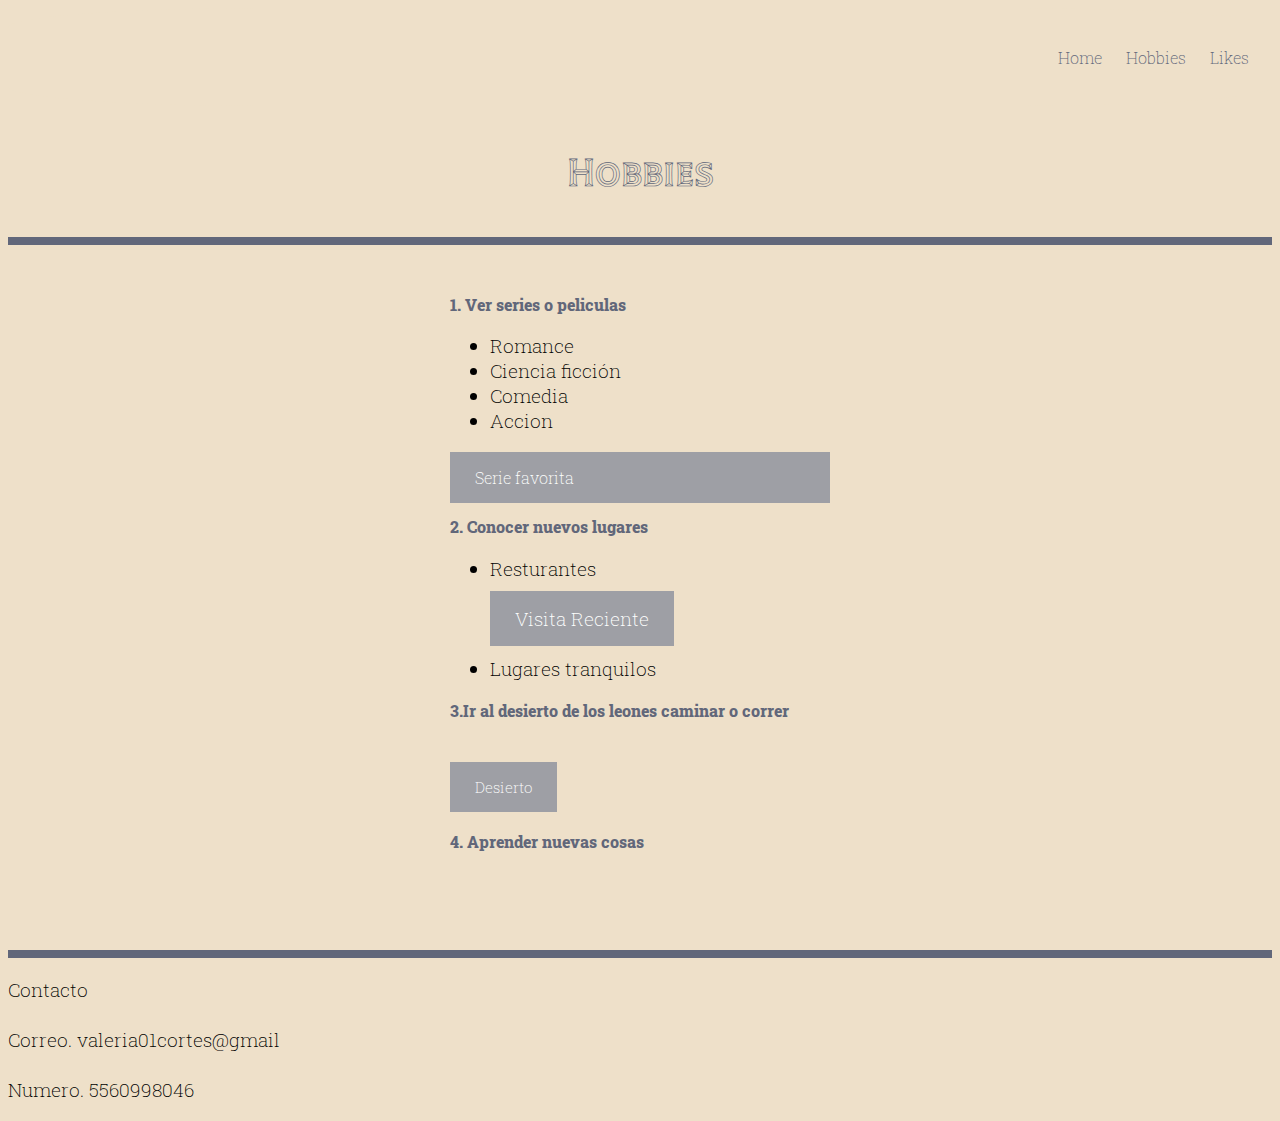
<file: hobbie.html>
<!DOCTYPE html>
<html lang="en">
<head>
    <meta charset="UTF-8">
    <link 
    rel="stylesheet"   href="./style.css"
    />
    <link rel="preconnect" href="https://fonts.googleapis.com">
    <link rel="preconnect" href="https://fonts.gstatic.com" crossorigin>
    <link href="https://fonts.googleapis.com/css2?family=Roboto+Condensed:ital,wght@0,300;1,300&family=Roboto+Slab:wght@200&family=Tilt+Prism&display=swap" rel="stylesheet">
        <link rel="preconnect" href="https://fonts.googleapis.com">
        <link rel="preconnect" href="https://fonts.gstatic.com" crossorigin>
        <link href="https://fonts.googleapis.com/css2?family=Roboto+Condensed:ital,wght@0,300;1,300&family=Roboto+Slab:wght@200&family=Tilt+Prism&display=swap" rel="stylesheet">
        <meta name="viewport" content="width=device-width, initial-scale=1.0">
    <meta name="viewport" content="width=device-width, initial-scale=1.0">
    <title>Hobbies </title>
    <header>
        <div class="Encabezado">
            <nav>
        <ul>
           <li><a href=index.html>Home</a> </li>
           <li><a href="./hobbie.html">Hobbies</a></li>
           <li><a href="./like.html">Likes</a></li>
        </ul></nav>
        </div>
    </header>
</head>
<body>
   <p id="Hb">Hobbies</p>
<hr>
<h2><div class="Movie">
    
<aside><h2>1. Ver series o peliculas </h2>
        <ul>
      <h3>  <li>Romance</li>
            <li>Ciencia ficción</li>
            <li>Comedia</li>
            <li>Accion </li></h3>
        </ul>

<div class="Actividad" ><a target="_blank" class="serie" href="https://www.youtube.com/watch?v=SZJ6x8-0xjo">Serie favorita</a> </div> 
   <h2>2. Conocer nuevos lugares</h2>
       <ul><h3> 
            <li>Resturantes</li>
            <br />
            <a target="_blank" class="food" href="https://www.instagram.com/india.mandala/?hl=es">Visita Reciente</a> 
            <br />
            <br />
            <li>Lugares tranquilos</li></h3>
        </ul>
    <h2>3.Ir al desierto de los leones caminar o correr</h2> 
<br />
<br />

<a target="_blank" class="leon" href="https://www.youtube.com/watch?v=YTHV4zCNzLk">Desierto </a>  
<br />
<br />
    <h2>4. Aprender nuevas cosas</h2> 
    
</aside>
</div>


</br>
</br>
<hr>
<h3>Contacto
    <br/>
    <br/>
    Correo. valeria01cortes@gmail
    <br/>
    <br/>
    Numero. 5560998046

</h3>
    
</body>
</html>
</file>
<file: style.css>
*{
    background-color: #EEE0C9;
    border-right:#61677A;
}
hr {
  border:4px solid #61677A;
}
h2 {
  font-size:medium;
  color:#61677A;
  font-weight: 800;
}
*{
    font-family: 'Roboto Condensed', sans-serif;
font-family: 'Roboto Slab', serif;
font-weight:200;
    text-align:justify;
}
p{
    text-align:left  ;
}
.serie {
  display:flex;
    background-color:#9E9FA5;
    color: white;
  padding: 15px 25px;
  text-decoration: none;
}
.leon {
    background-color:#9E9FA5;
    color: white;
  padding: 15px 25px;
  text-decoration: none;
  font-size: 15px;
}
.food {

    background-color:#9E9FA5;
    color: white;
  padding: 15px 25px;
  text-decoration: none;
}
div.Nacer {
    width: 50%;
  margin: 20px auto;
  background-color:#EEE0C9;
  color:black;
  padding: 15px;
  font-family: 'Roboto Condensed', sans-serif;
font-family: 'Roboto Slab', serif;
font-size: 15px;
}
div.Nacer img.izquierda {
    float: left;
    margin-right: 15px;
    height: 250px;
    width: 250px;
  }
div.Nico {
    width: 50%;
  margin: 20px auto;
  background-color:#EEE0C9;
  color:black;
  padding: 15px;
  font-family: 'Roboto Condensed', sans-serif;
font-family: 'Roboto Slab', serif;
}
div.Nico img.derecha {
    float: right;
    margin-left: 15px;
    height: 200px;
    width: 200px;
  }
  div.ME {
    width: 50%;
  margin: 20px auto;
  background-color:#EEE0C9;
  color:black;
  padding: 15px;
  font-family: 'Roboto Condensed', sans-serif;
font-family: 'Roboto Slab', serif;
  }
  div.ME img.izquierda1 {
    float: left;
    margin-right: 15px;
    height: 250px;
    width: 250px;
  }
  div.Act{
    width: 50%;
  margin: 20px auto;
  background-color:#EEE0C9;
  color:black;
  padding: 15px;
  font-family: 'Roboto Condensed', sans-serif;
font-family: 'Roboto Slab', serif;
  }
  div.Act a.Act1{
    float: right;
    margin-left: 15px;
    height: 200px;
    width: 200px;
  }
img {
    height: 200px;
    width: 200px;
}
.casa{
    background-color:#96B6C5;
    color: white;
  
  text-decoration: none;
  font-size: 15px;

}
.Hobbie{
    
    background-color:#96B6C5;
    color: white;
  text-decoration: none;
  font-size: 15px;
  

}
.like{
  display:flex;
    background-color:#96B6C5;
    color: white;
  
  text-decoration: none;
  font-size: 15px;
  text-align: right;

}
.Receta {
  
  background-color:#96B6C5;
    color: white;
  padding: 15px 25px;
  text-decoration: none;
  font-size: 15px;
  
}
.Encabezado { 
  list-style: none;
  background:#EEE0C9;
  border-radius:20%;
  display:flex;
  justify-content:right;
  padding: 1%;
  height: 10%;
  max-height: 100px;
  margin:auto;
  
  
}
.Encabezado li a{
  text-decoration: none;
  color:#61677A;
  padding:10px;
  display:block;
}
.Encabezado li{
  display:inline-block;
  text-align: right;
}

#sobre, #me{
  text-align: center;
  font-size:40px;
  font-family: 'Roboto Condensed', sans-serif;
font-family: 'Roboto Slab', serif;
font-family: 'Tilt Prism', cursive;
color:#61677A;
}
#Hb {
  text-align: center;
  font-size:40px;
  font-family: 'Roboto Condensed', sans-serif;
font-family: 'Roboto Slab', serif;
font-family: 'Tilt Prism', cursive;
color:#61677A;
}
div.Movie {
  width: 30%;
  margin: 20px auto;
  background-color:#EEE0C9;
  color:black;
  padding: 15px;
  font-family: 'Roboto Condensed', sans-serif;
font-family: 'Roboto Slab', serif;
text-align: center;
}
</file>
